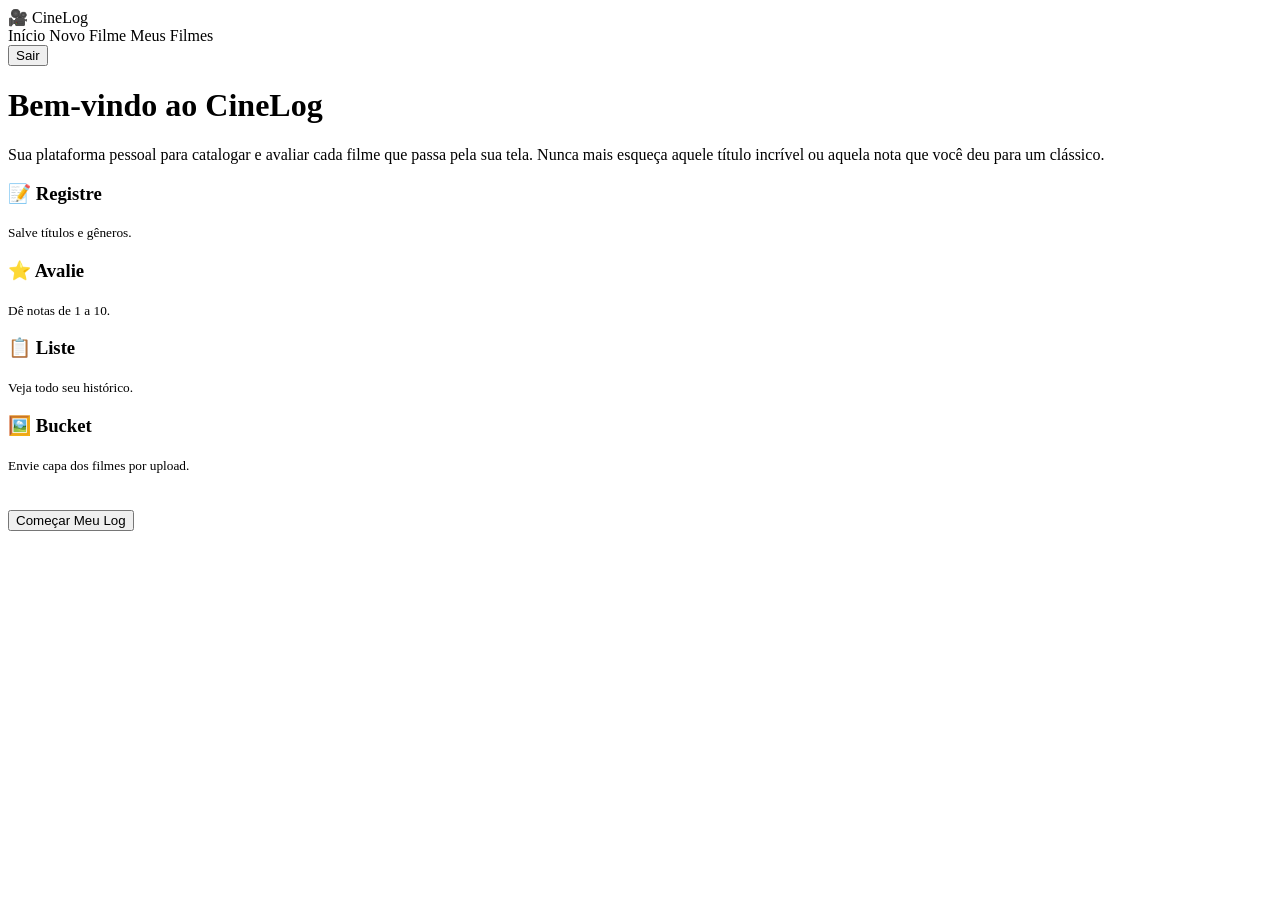
<file: src/main/resources/templates/index.html>
<!DOCTYPE html>
<html xmlns:th="http://www.thymeleaf.org">
<head>
    <meta charset="UTF-8">
    <meta name="viewport" content="width=device-width, initial-scale=1.0">
    <title>CineLog - Seu Diário de Filmes</title>
    <link rel="stylesheet" th:href="@{/css/styles.css}">
</head>
<body>

    <nav>
        <div class="logo">🎥 CineLog</div>
        <div>
            <a th:href="@{/}">Início</a>
            <a th:href="@{/cadastro}">Novo Filme</a>
            <a th:href="@{/lista}">Meus Filmes</a>
            <form th:action="@{/logout}" method="post" class="logout-form">
                <button type="submit" class="link-button">Sair</button>
            </form>
        </div>
    </nav>

    <div class="container">
        <h1>Bem-vindo ao CineLog</h1>
        <p>Sua plataforma pessoal para catalogar e avaliar cada filme que passa pela sua tela. 
           Nunca mais esqueça aquele título incrível ou aquela nota que você deu para um clássico.</p>
        
        <div class="features">
            <div class="feature-item">
                <h3>📝 Registre</h3>
                <small>Salve títulos e gêneros.</small>
            </div>
            <div class="feature-item">
                <h3>⭐ Avalie</h3>
                <small>Dê notas de 1 a 10.</small>
            </div>
            <div class="feature-item">
                <h3>📋 Liste</h3>
                <small>Veja todo seu histórico.</small>
            </div>
            <div class="feature-item">
                <h3>🖼️ Bucket</h3>
                <small>Envie capa dos filmes por upload.</small>
            </div>
        </div>

        <br><br>
        <button><a th:href="@{/cadastro}">Começar Meu Log</a></button>
    </div>

</body>
</html>
</file>
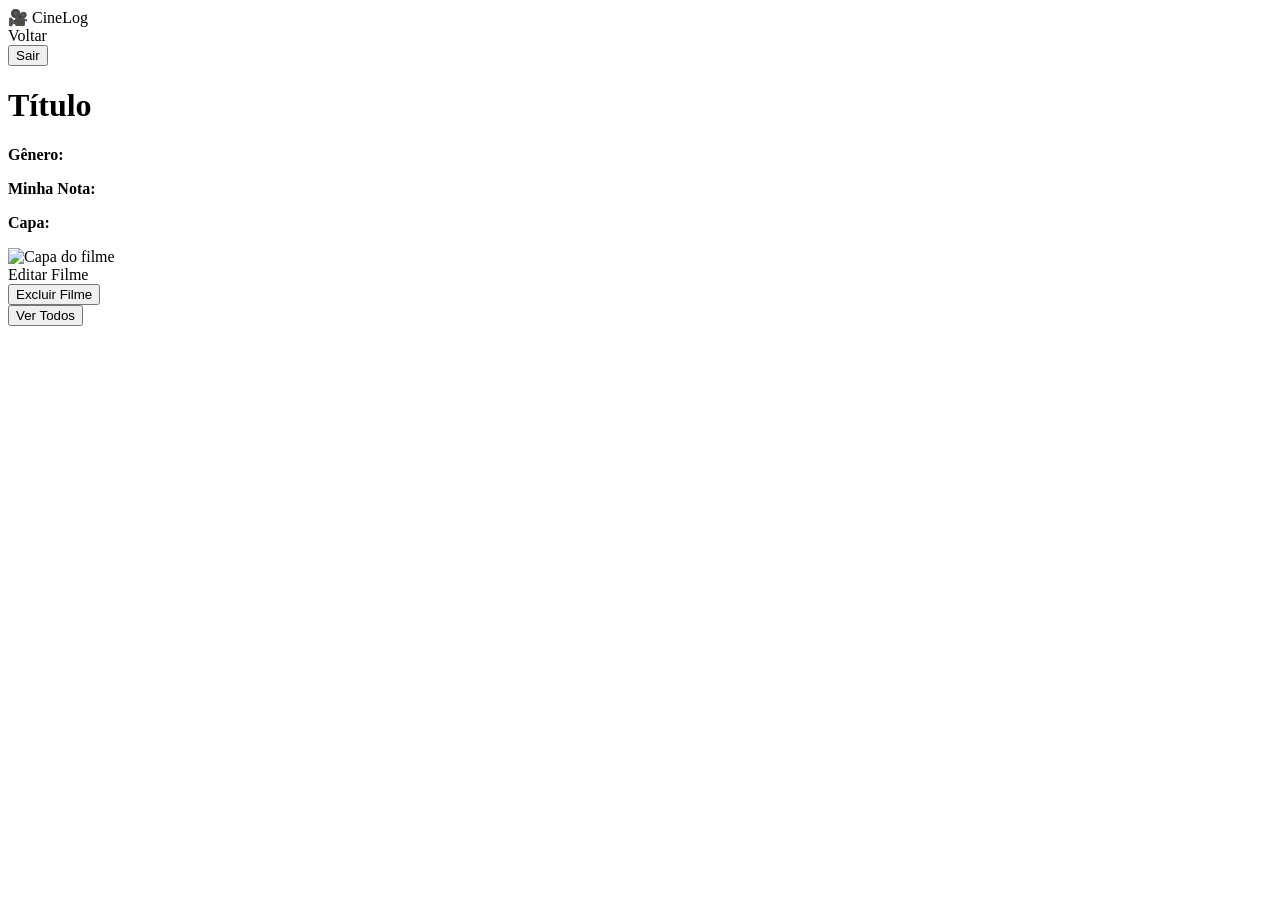
<file: src/main/resources/templates/filme.html>
<!DOCTYPE html>
<html xmlns:th="http://www.thymeleaf.org">
<head>
    <meta charset="UTF-8">
    <title>CineLog - Detalhes</title>
    <link rel="stylesheet" th:href="@{/css/styles.css}">
</head>
<body>
    <nav>
        <div class="logo">🎥 CineLog</div>
        <div>
            <a th:href="@{/lista}">Voltar</a>
            <form th:action="@{/logout}" method="post" class="logout-form">
                <button type="submit" class="link-button">Sair</button>
            </form>
        </div>
    </nav>

    <div class="container">
        <h1 th:text="${filme.titulo}">Título</h1>
        
        <div class="detalhe-card">
            <p><strong>Gênero:</strong> <span th:text="${filme.genero}"></span></p>
            <p><strong>Minha Nota:</strong> <span class="nota-badge" th:text="${filme.nota}"></span></p>
            <div class="preview-area" th:if="${filme.imagemUrl != null}">
                <p><strong>Capa:</strong></p>
                <img th:src="${filme.imagemUrl}" alt="Capa do filme" class="poster-img">
            </div>
        </div>

        <div class="actions">
            <a class="btn btn-primary" th:href="@{/filme/{id}/editar(id=${filme.id})}">Editar Filme</a>
            <form th:action="@{/filme/{id}/deletar(id=${filme.id})}" method="post" class="inline-form">
                <button type="submit" class="btn btn-danger">Excluir Filme</button>
            </form>
            <button><a th:href="@{/lista}">Ver Todos</a></button>
        </div>
    </div>
</body>
</html>
</file>
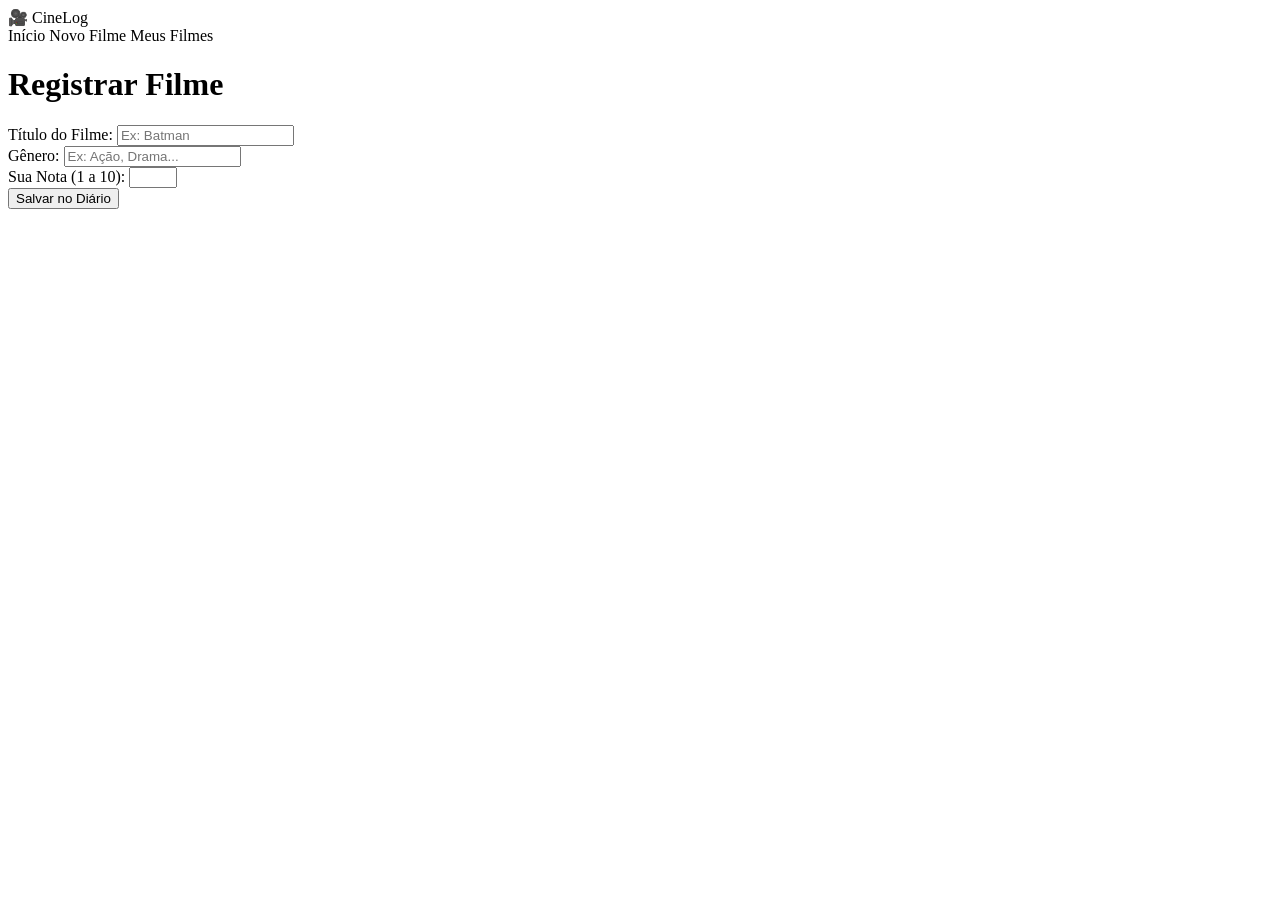
<file: src/main/resources/templates/formfilme.html>
<!DOCTYPE html>
<html xmlns:th="http://www.thymeleaf.org">
<head>
    <meta charset="UTF-8">
    <meta name="viewport" content="width=device-width, initial-scale=1.0">
    <title>CineLog - Cadastrar Filme</title>
    <link rel="stylesheet" th:href="@{/css/styles.css}">
</head>
<body>

    <nav>
        <div class="logo">🎥 CineLog</div>
        <div>
            <a th:href="@{/}">Início</a>
            <a th:href="@{/cadastro}">Novo Filme</a>
            <a th:href="@{/lista}">Meus Filmes</a>
        </div>
    </nav>

    <div class="container">
        <h1>Registrar Filme</h1>

        <form th:action="@{/filme}" th:object="${filme}" method="post">
            
            <div class="form-group">
                <label>Título do Filme:</label>
                <input type="text" th:field="*{titulo}" placeholder="Ex: Batman" required>
            </div>

            <div class="form-group">
                <label>Gênero:</label>
                <input type="text" th:field="*{genero}" placeholder="Ex: Ação, Drama..." required>
            </div>

            <div class="form-group">
                <label>Sua Nota (1 a 10):</label>
                <input type="number" th:field="*{nota}" min="1" max="10" required>
            </div>

            <input type="submit" value="Salvar no Diário">
        </form>
    </div>

</body>
</html>
</file>
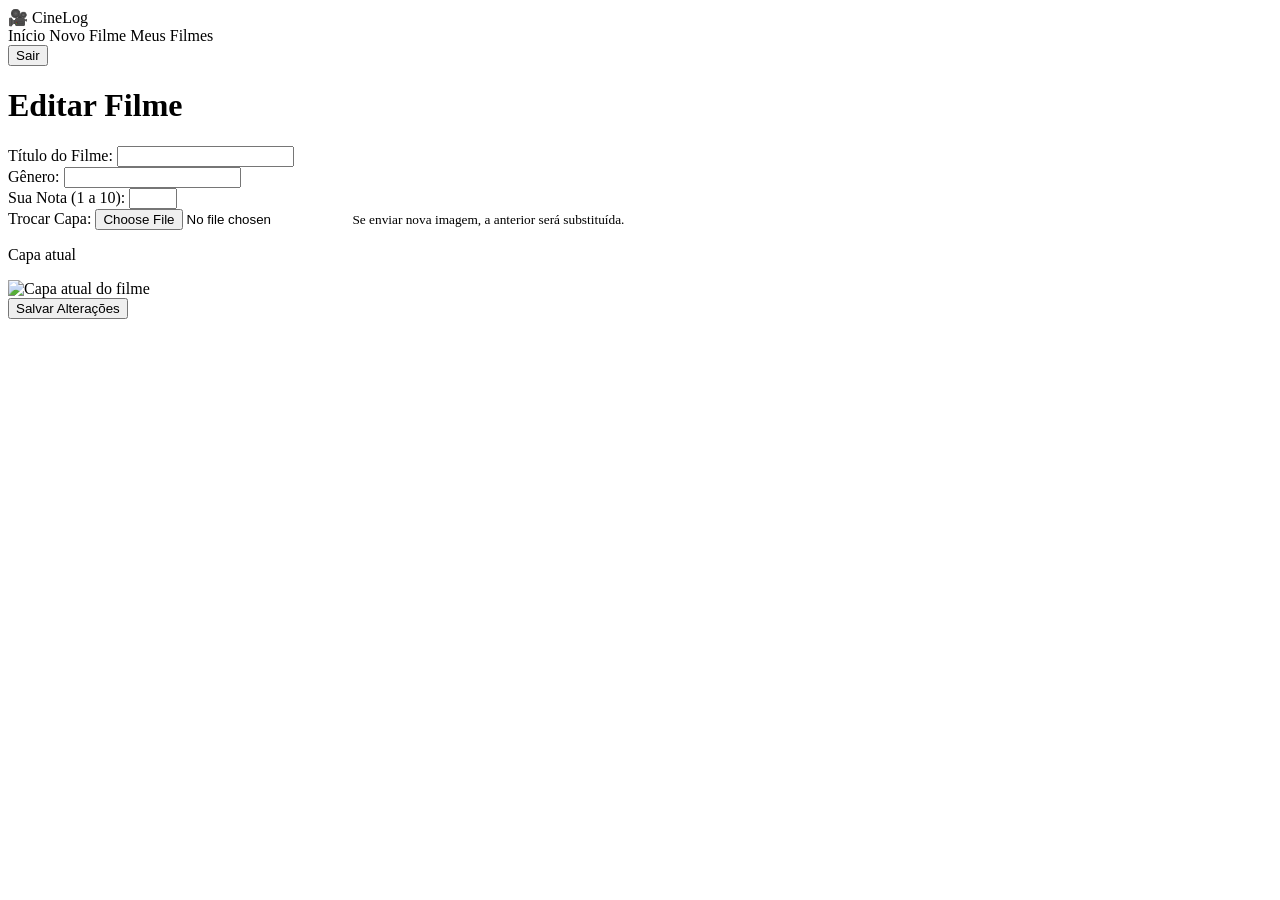
<file: src/main/resources/templates/formupdfilme.html>
<!DOCTYPE html>
<html xmlns:th="http://www.thymeleaf.org">
<head>
    <meta charset="UTF-8">
    <meta name="viewport" content="width=device-width, initial-scale=1.0">
    <title>CineLog - Editar Filme</title>
    <link rel="stylesheet" th:href="@{/css/styles.css}">
</head>
<body>

    <nav>
        <div class="logo">🎥 CineLog</div>
        <div>
            <a th:href="@{/}">Início</a>
            <a th:href="@{/cadastro}">Novo Filme</a>
            <a th:href="@{/lista}">Meus Filmes</a>
            <form th:action="@{/logout}" method="post" class="logout-form">
                <button type="submit" class="link-button">Sair</button>
            </form>
        </div>
    </nav>

    <div class="container">
        <h1>Editar Filme</h1>

        <div th:if="${erroUpload}" class="alert alert-error" th:text="${erroUpload}"></div>

        <form th:action="@{/filme/{id}/editar(id=${id})}" th:object="${filme}" method="post" enctype="multipart/form-data">
            <div class="form-group">
                <label>Título do Filme:</label>
                <input type="text" th:field="*{titulo}" required>
            </div>

            <div class="form-group">
                <label>Gênero:</label>
                <input type="text" th:field="*{genero}" required>
            </div>

            <div class="form-group">
                <label>Sua Nota (1 a 10):</label>
                <input type="number" th:field="*{nota}" min="1" max="10" required>
            </div>

            <div class="form-group">
                <label>Trocar Capa:</label>
                <input type="file" name="imagem" accept="image/*">
                <small class="form-help">Se enviar nova imagem, a anterior será substituída.</small>
            </div>

            <div class="preview-area" th:if="${filme.imagemUrl != null}">
                <p>Capa atual</p>
                <img th:src="${filme.imagemUrl}" alt="Capa atual do filme" class="poster-img">
            </div>

            <input type="submit" value="Salvar Alterações">
        </form>
    </div>

</body>
</html>
</file>
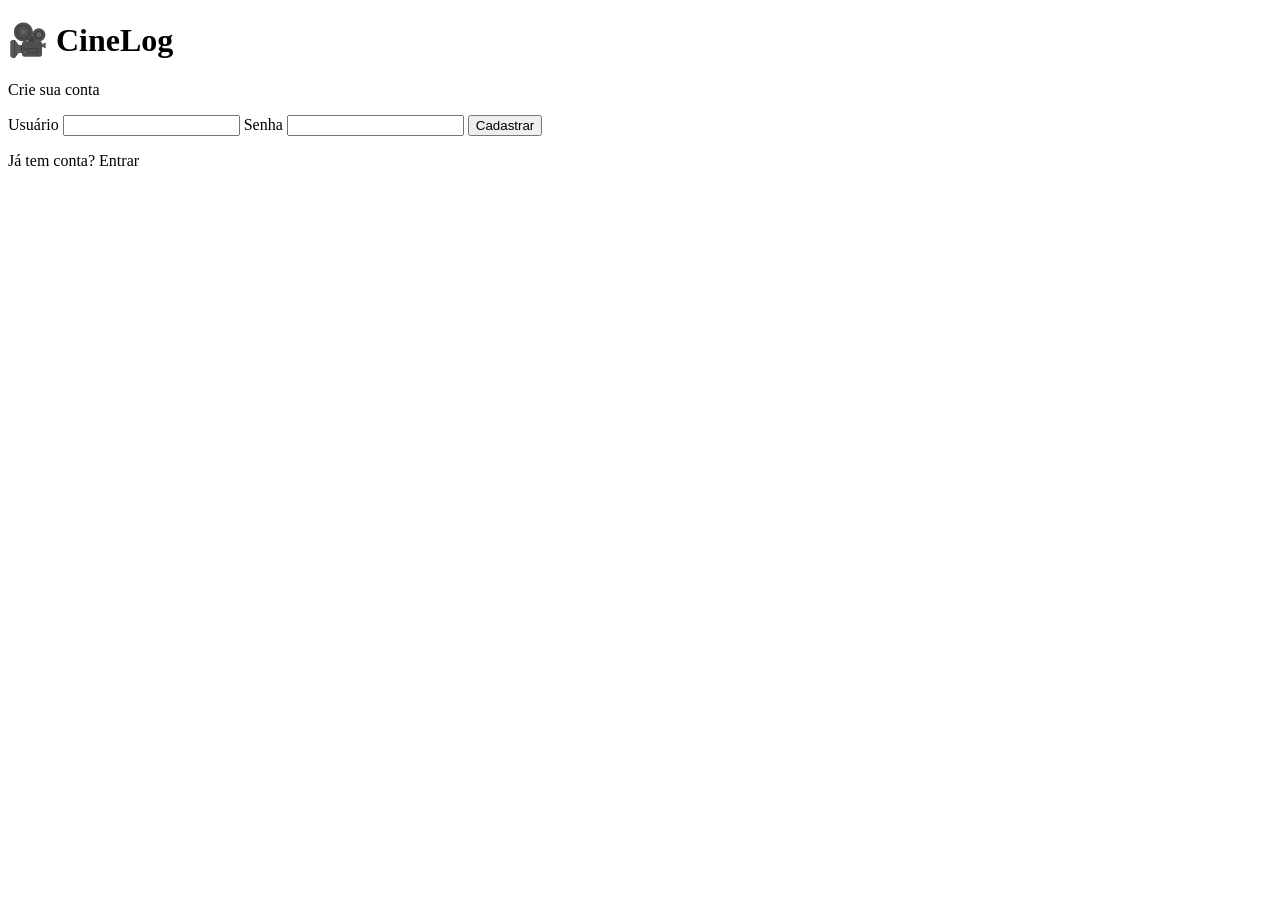
<file: src/main/resources/templates/formusuario.html>
<!DOCTYPE html>
<html xmlns:th="http://www.thymeleaf.org">
<head>
    <meta charset="UTF-8">
    <meta name="viewport" content="width=device-width, initial-scale=1.0">
    <title>CineLog - Cadastro</title>
    <link rel="stylesheet" th:href="@{/css/styles.css}">
</head>
<body class="auth-body">
    <div class="auth-card">
        <h1>🎥 CineLog</h1>
        <p class="auth-subtitle">Crie sua conta</p>

        <div th:if="${erroCadastro}" class="alert alert-error" th:text="${erroCadastro}"></div>

        <form th:action="@{/usuario}" th:object="${usuario}" method="post">
            <label for="nome">Usuário</label>
            <input id="nome" type="text" th:field="*{nome}" required>

            <label for="password">Senha</label>
            <input id="password" type="password" th:field="*{password}" required>

            <button type="submit" class="btn-full">Cadastrar</button>
        </form>

        <p class="login-hint">
            Já tem conta? <a th:href="@{/login}" class="auth-link">Entrar</a>
        </p>
    </div>
</body>
</html>
</file>
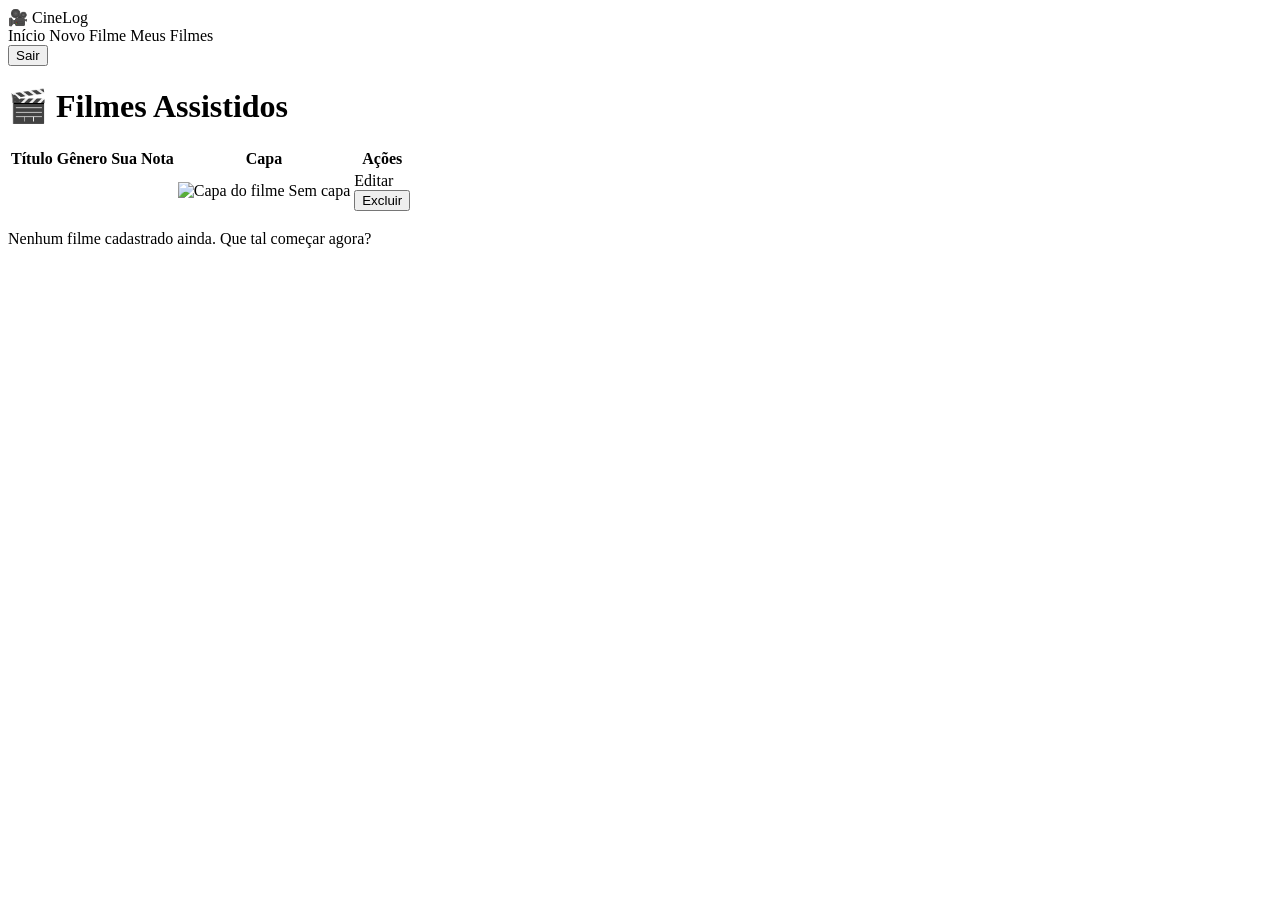
<file: src/main/resources/templates/lista.html>
<!DOCTYPE html>
<html xmlns:th="http://www.thymeleaf.org">

<head>
    <meta charset="UTF-8">
    <title>CineLog - Meus Filmes</title>
    <link rel="stylesheet" th:href="@{/css/styles.css}">
</head>

<body>

    <nav>
        <div class="logo">🎥 CineLog</div>
        <div>
            <a th:href="@{/}">Início</a>
            <a th:href="@{/cadastro}">Novo Filme</a>
            <a th:href="@{/lista}">Meus Filmes</a>
            <form th:action="@{/logout}" method="post" class="logout-form">
                <button type="submit" class="link-button">Sair</button>
            </form>
        </div>
    </nav>

    <div class="container">
        <h1>🎬 Filmes Assistidos</h1>

        <table>
            <thead>
                <tr>
                    <th>Título</th>
                    <th>Gênero</th>
                    <th>Sua Nota</th>
                    <th>Capa</th>
                    <th>Ações</th>
                </tr>
            </thead>
            <tbody>
                <tr th:each="f : ${listaFilmes}">
                    <td>
                        <a class="link-detalhes" th:href="@{/lista/{id}(id=${f.id})}" th:text="${f.titulo}"></a>
                    </td>
                    <td th:text="${f.genero}"></td>
                    <td>
                        <span class="nota-badge" th:text="${f.nota}"></span>
                    </td>
                    <td>
                        <img th:if="${f.imagemUrl != null}" th:src="${f.imagemUrl}" class="poster-thumb" alt="Capa do filme">
                        <span th:if="${f.imagemUrl == null}" class="muted">Sem capa</span>
                    </td>
                    <td class="action-cell">
                        <a class="btn-small" th:href="@{/filme/{id}/editar(id=${f.id})}">Editar</a>
                        <form th:action="@{/filme/{id}/deletar(id=${f.id})}" method="post" class="inline-form">
                            <button type="submit" class="btn-small btn-danger">Excluir</button>
                        </form>
                    </td>
                </tr>
            </tbody>
        </table>

        <div th:if="${#lists.isEmpty(listaFilmes)}">
            <p>Nenhum filme cadastrado ainda. Que tal começar agora?</p>
        </div>
    </div>

</body>

</html>
</file>
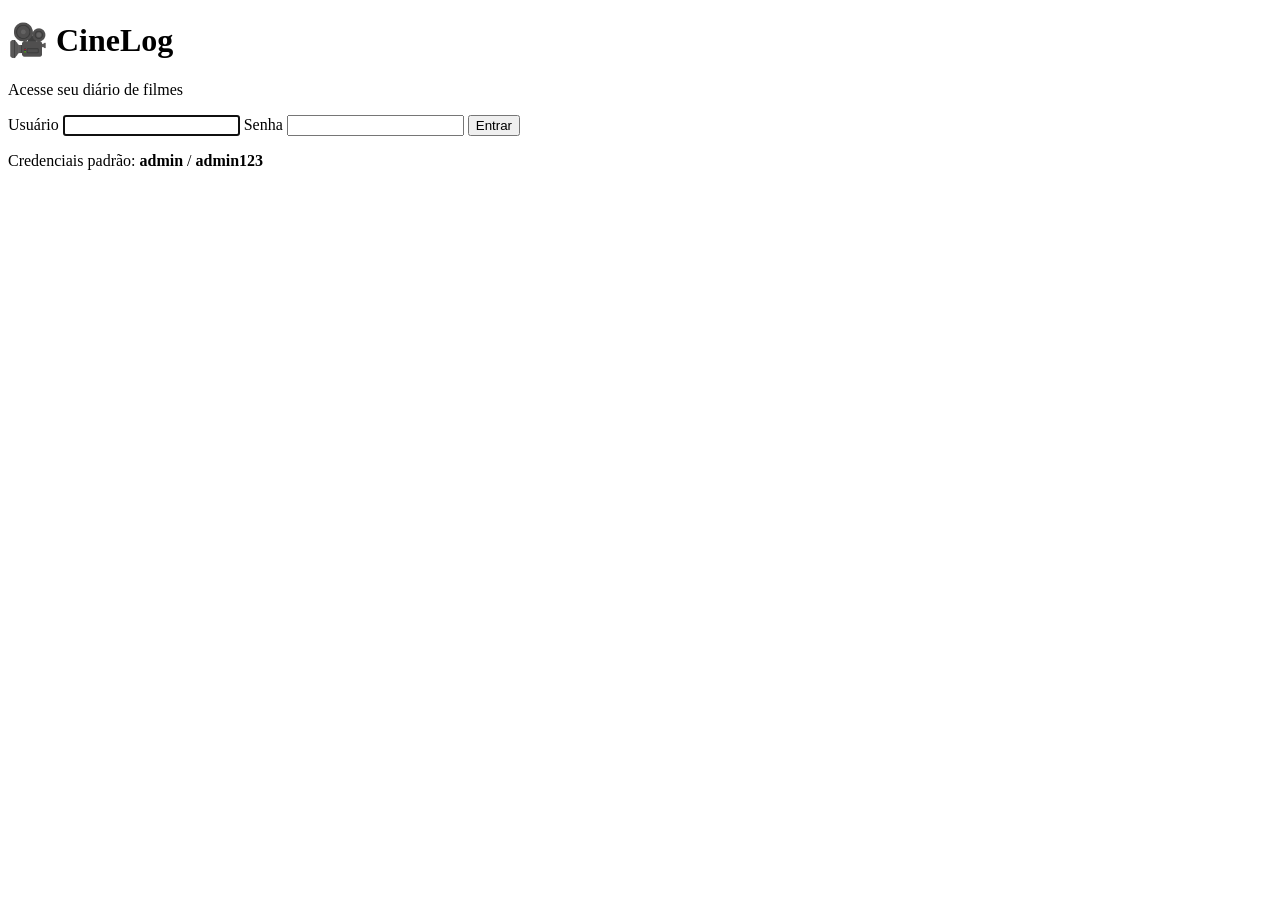
<file: src/main/resources/templates/login.html>
<!DOCTYPE html>
<html xmlns:th="http://www.thymeleaf.org">
<head>
    <meta charset="UTF-8">
    <meta name="viewport" content="width=device-width, initial-scale=1.0">
    <title>CineLog - Login</title>
    <link rel="stylesheet" th:href="@{/css/styles.css}">
</head>
<body class="auth-body">
    <div class="auth-card">
        <h1>🎥 CineLog</h1>
        <p class="auth-subtitle">Acesse seu diário de filmes</p>

        <div th:if="${errorMsg}" class="alert alert-error" th:text="${errorMsg}"></div>
        <div th:if="${logoutMsg}" class="alert alert-ok" th:text="${logoutMsg}"></div>

        <form th:action="@{/login}" method="post">
            <label for="username">Usuário</label>
            <input id="username" type="text" name="username" required autofocus>

            <label for="password">Senha</label>
            <input id="password" type="password" name="password" required>

            <button type="submit" class="btn-full">Entrar</button>
        </form>

        <p class="login-hint">Credenciais padrão: <strong>admin</strong> / <strong>admin123</strong></p>
    </div>
</body>
</html>
</file>
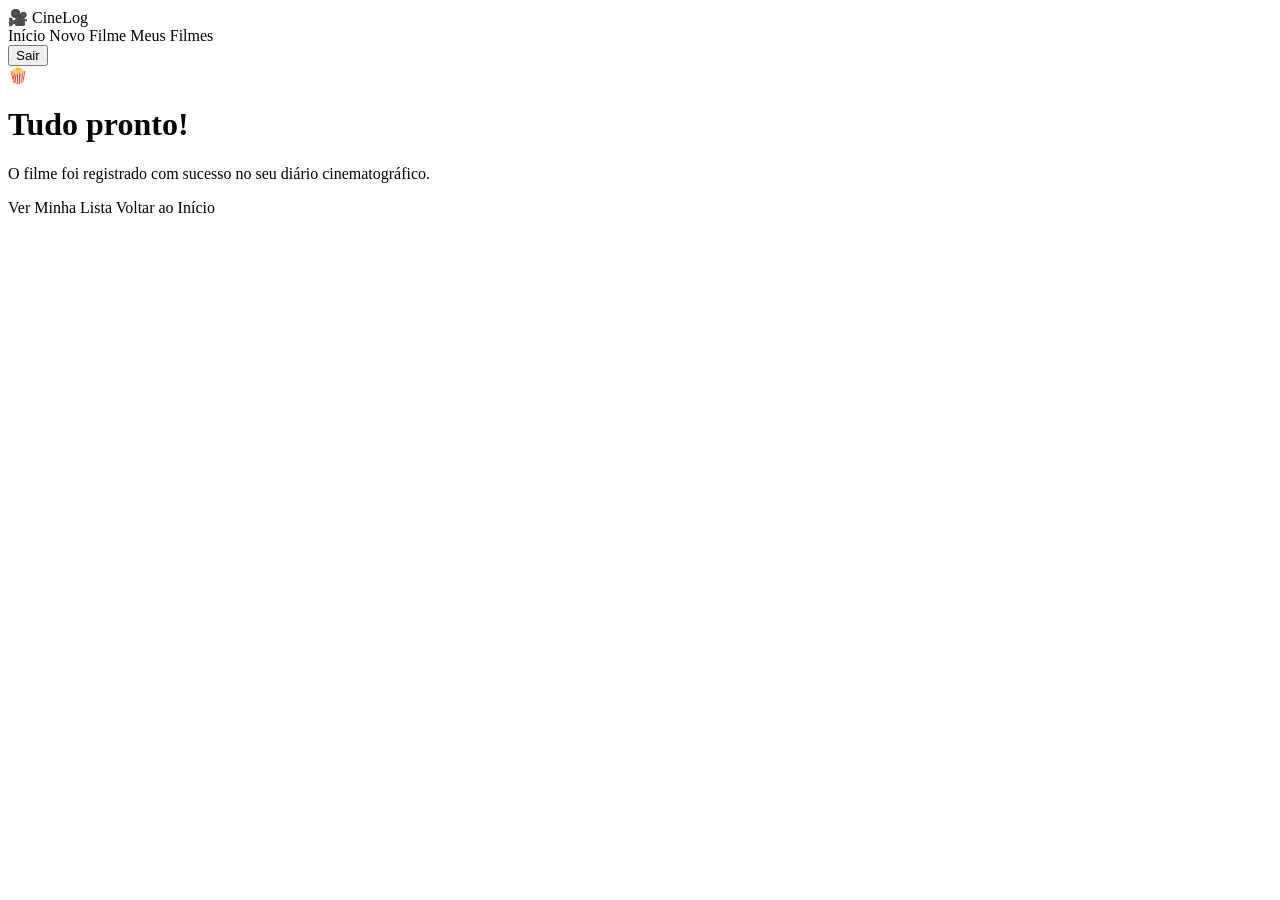
<file: src/main/resources/templates/sucesso.html>
<!DOCTYPE html>
<html xmlns:th="http://www.thymeleaf.org">
<head>
    <meta charset="UTF-8">
    <meta name="viewport" content="width=device-width, initial-scale=1.0">
    <title>CineLog - Filme Registrado</title>
    <link rel="stylesheet" th:href="@{/css/styles.css}">
</head>
<body>

    <nav>
        <div class="logo">🎥 CineLog</div>
        <div>
            <a th:href="@{/}">Início</a>
            <a th:href="@{/cadastro}">Novo Filme</a>
            <a th:href="@{/lista}">Meus Filmes</a>
            <form th:action="@{/logout}" method="post" class="logout-form">
                <button type="submit" class="link-button">Sair</button>
            </form>
        </div>
    </nav>

    <div class="container">
        <div class="icon-check">🍿</div>
        <h1>Tudo pronto!</h1>
        <p>O filme foi registrado com sucesso no seu diário cinematográfico.</p>
        
        <div class="button-group">
            <a th:href="@{/lista}" class="btn btn-primary">Ver Minha Lista</a>
            <a th:href="@{/}" class="btn btn-outline">Voltar ao Início</a>
        </div>
    </div>

</body>
</html>
</file>
